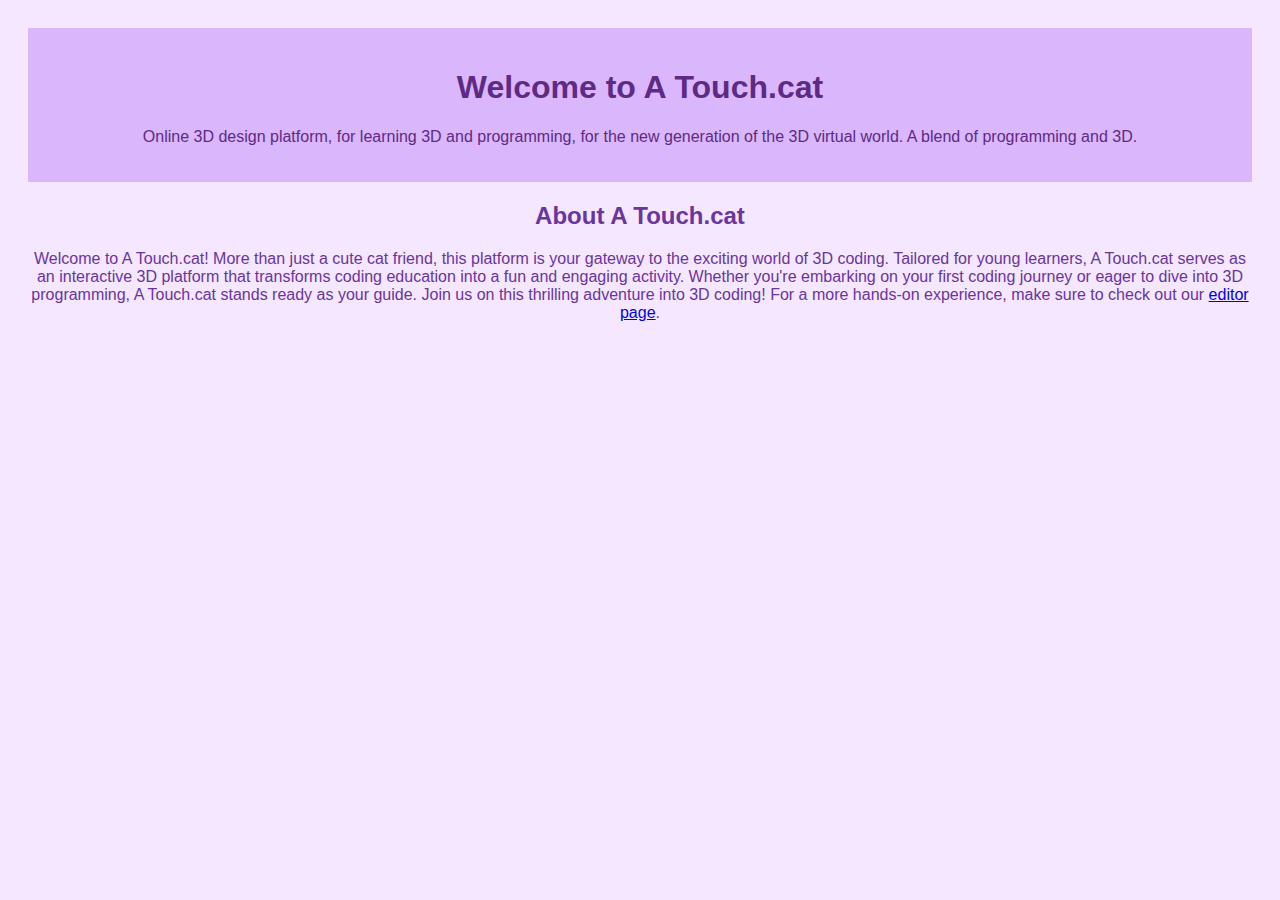
<file: index.html>
<!DOCTYPE html>
<html lang="en">
<head>
    <meta charset="UTF-8">
    <meta name="viewport" content="width=device-width, initial-scale=1.0">
    <title>Welcome to A Touch.cat</title>
    <link rel="apple-touch-icon" sizes="180x180" href="image/apple-touch-icon.png">
    <link rel="icon" type="image/png" sizes="32x32" href="image/favicon-32x32.png">
    <link rel="icon" type="image/png" sizes="16x16" href="image/favicon-16x16.png">
    <link rel="manifest" href="image/site.webmanifest">
    <style>
        body {
            font-family: Arial, sans-serif;
            text-align: center;
            padding: 20px;
            background-color: #f4e7ff; /* Light purple background */
        }
        .header {
            background-color: #dab6fc; /* A softer purple for the header */
            padding: 20px;
            color: #5e2a84; /* Darker purple for text contrast */
        }
        .content {
            margin-top: 20px;
            color: #6a359c; /* Slightly lighter purple for content text for readability */
        }
    </style>
</head>
<body>
    <div class="header">
        <h1>Welcome to A Touch.cat</h1>
        <p>Online 3D design platform, for learning 3D and programming, for the new generation of the 3D virtual world. A blend of programming and 3D.</p>
    </div>
    <div class="content">
        <h2>About A Touch.cat</h2>
        <p>Welcome to A Touch.cat! More than just a cute cat friend, this platform is your gateway to the exciting world of 3D coding. Tailored for young learners, A Touch.cat serves as an interactive 3D platform that transforms coding education into a fun and engaging activity. Whether you're embarking on your first coding journey or eager to dive into 3D programming, A Touch.cat stands ready as your guide. Join us on this thrilling adventure into 3D coding! For a more hands-on experience, make sure to check out our <a href="editor/index.html">editor page</a>.</p>
</file>
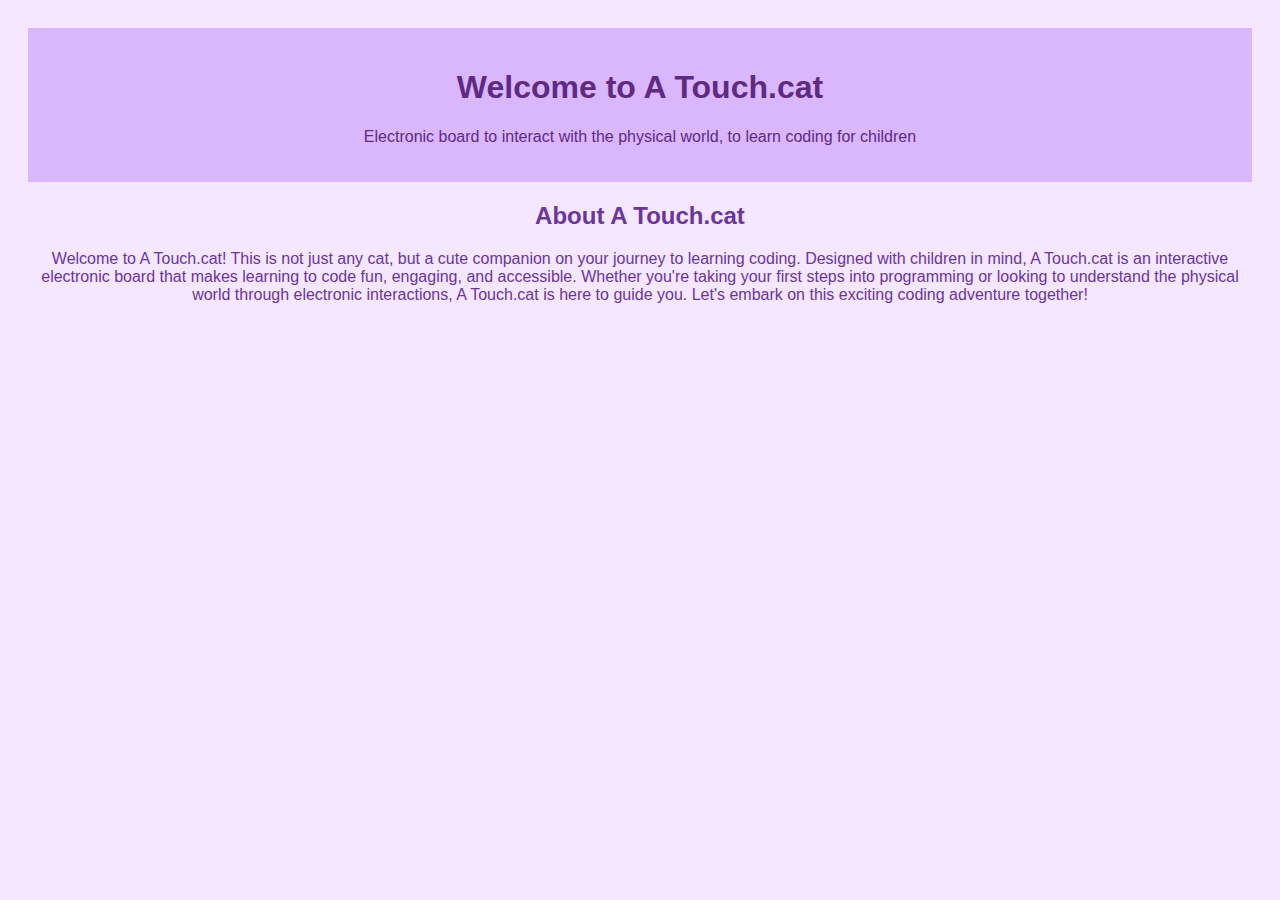
<file: slwhelskljklds/index.html>
<!DOCTYPE html>
<html lang="en">
<head>
    <meta charset="UTF-8">
    <meta name="viewport" content="width=device-width, initial-scale=1.0">
    <title>Welcome to A Touch.cat</title>
    <link rel="apple-touch-icon" sizes="180x180" href="image/apple-touch-icon.png">
    <link rel="icon" type="image/png" sizes="32x32" href="image/favicon-32x32.png">
    <link rel="icon" type="image/png" sizes="16x16" href="image/favicon-16x16.png">
    <link rel="manifest" href="image/site.webmanifest">
    <style>
        body {
            font-family: Arial, sans-serif;
            text-align: center;
            padding: 20px;
            background-color: #f4e7ff; /* Light purple background */
        }
        .header {
            background-color: #dab6fc; /* A softer purple for the header */
            padding: 20px;
            color: #5e2a84; /* Darker purple for text contrast */
        }
        .content {
            margin-top: 20px;
            color: #6a359c; /* Slightly lighter purple for content text for readability */
        }
    </style>
</head>
<body>
    <div class="header">
        <h1>Welcome to A Touch.cat</h1>
        <p>Electronic board to interact with the physical world, to learn coding for children</p>
    </div>
    <div class="content">
        <h2>About A Touch.cat</h2>
        <p>Welcome to A Touch.cat! This is not just any cat, but a cute companion on your journey to learning coding. Designed with children in mind, A Touch.cat is an interactive electronic board that makes learning to code fun, engaging, and accessible. Whether you're taking your first steps into programming or looking to understand the physical world through electronic interactions, A Touch.cat is here to guide you. Let's embark on this exciting coding adventure together!</p>
    </div>
</body>
</html>
</file>
